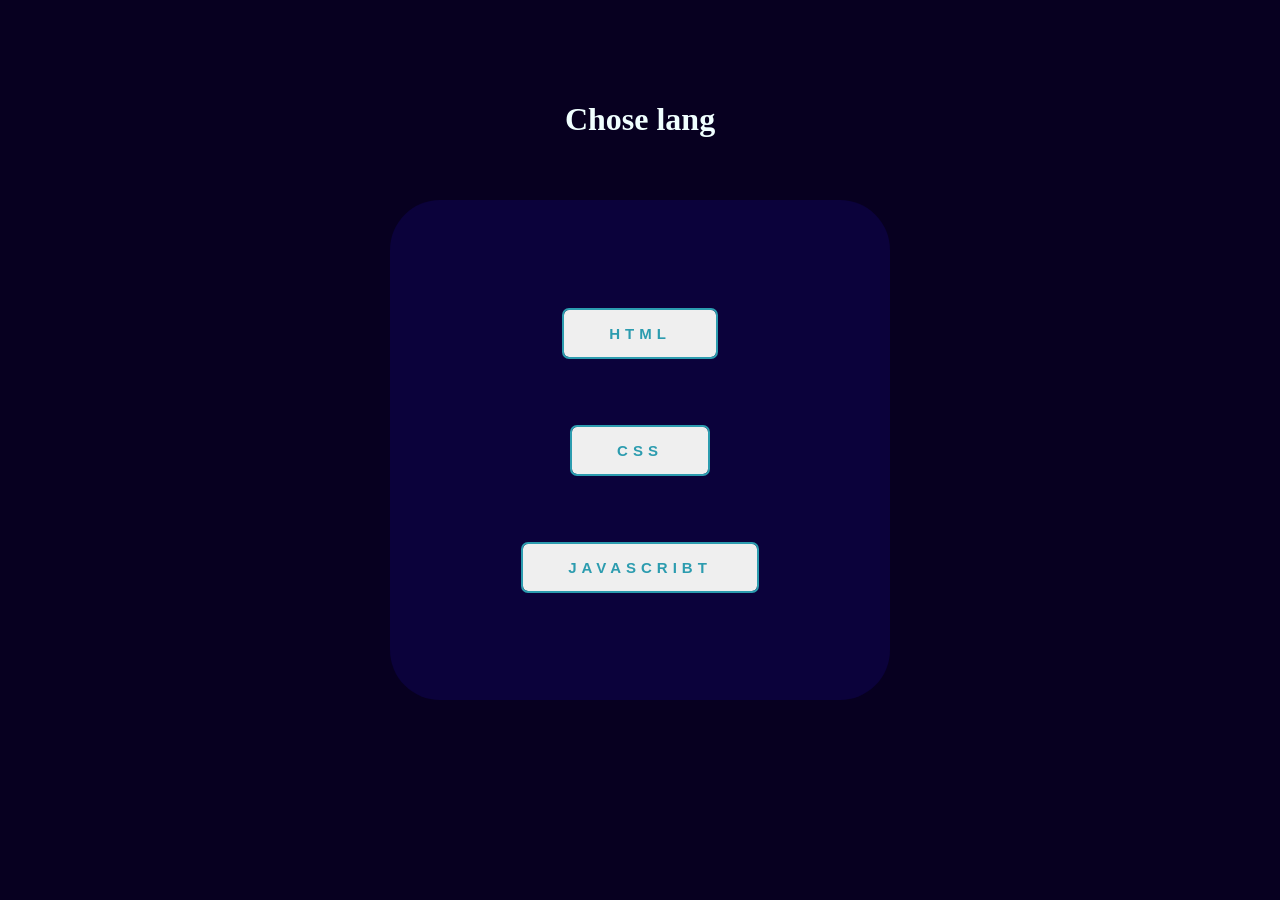
<file: index.html>
<!DOCTYPE html>
<html lang="en">

<head>
    <link rel="stylesheet" href="style.css">
    <meta charset="UTF-8">
    <meta name="viewport" content="width=device-width, initial-scale=1.0">
    <title>THOR⚡</title>
</head>
<body class="A7A">
    <h1 class="title">Chose lang</h1>

    <div class="What">
        <a href="html.level.html">
            <button class="button">HTML</button>
        </a>
    
        <a href="css.level.html" >
            <button class="button2">Css</button>
        </a>

        <a href="javascribt.level.html">
            <button class="button3">javascribt</button>
        </a>
        
     
        
    </div>
</body>
</html>
</file>
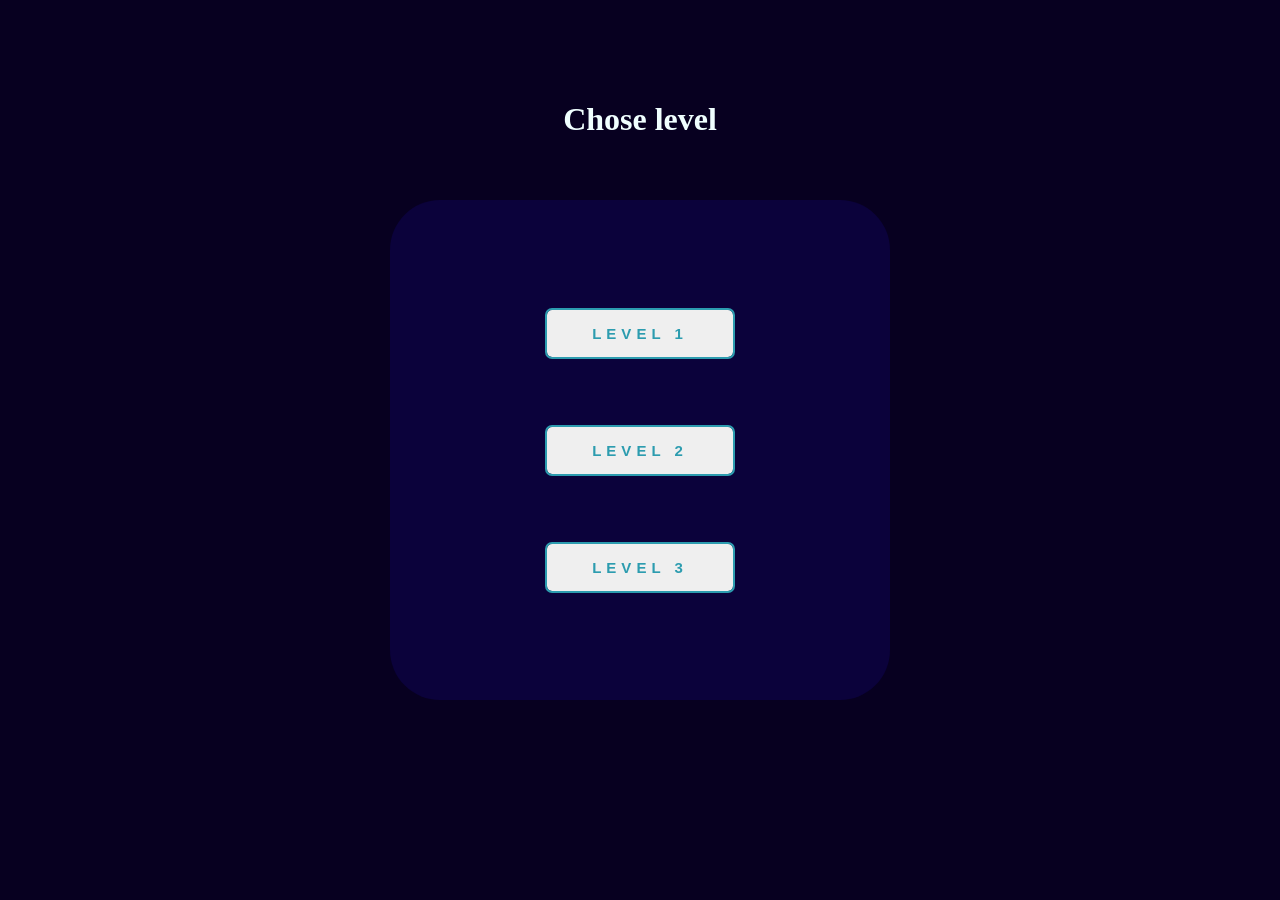
<file: css.level.html>
<!DOCTYPE html>
<html lang="en">

<head>
    <link rel="stylesheet" href="css.level.css">
    <meta charset="UTF-8">
    <meta name="viewport" content="width=device-width, initial-scale=1.0">
    <title>THOR⚡</title>
</head>
<body class="A7A">
    <h1 class="title">Chose level</h1>

    <div class="What">
        <a href="">
            <button class="button">level 1</button>
        </a>
    
        <a href="" >
            <button class="button2">level 2</button>
        </a>

        <a href="">
            <button class="button3">level 3</button>
        </a>
        
     
        
    </div>
</body>
</html>
</file>
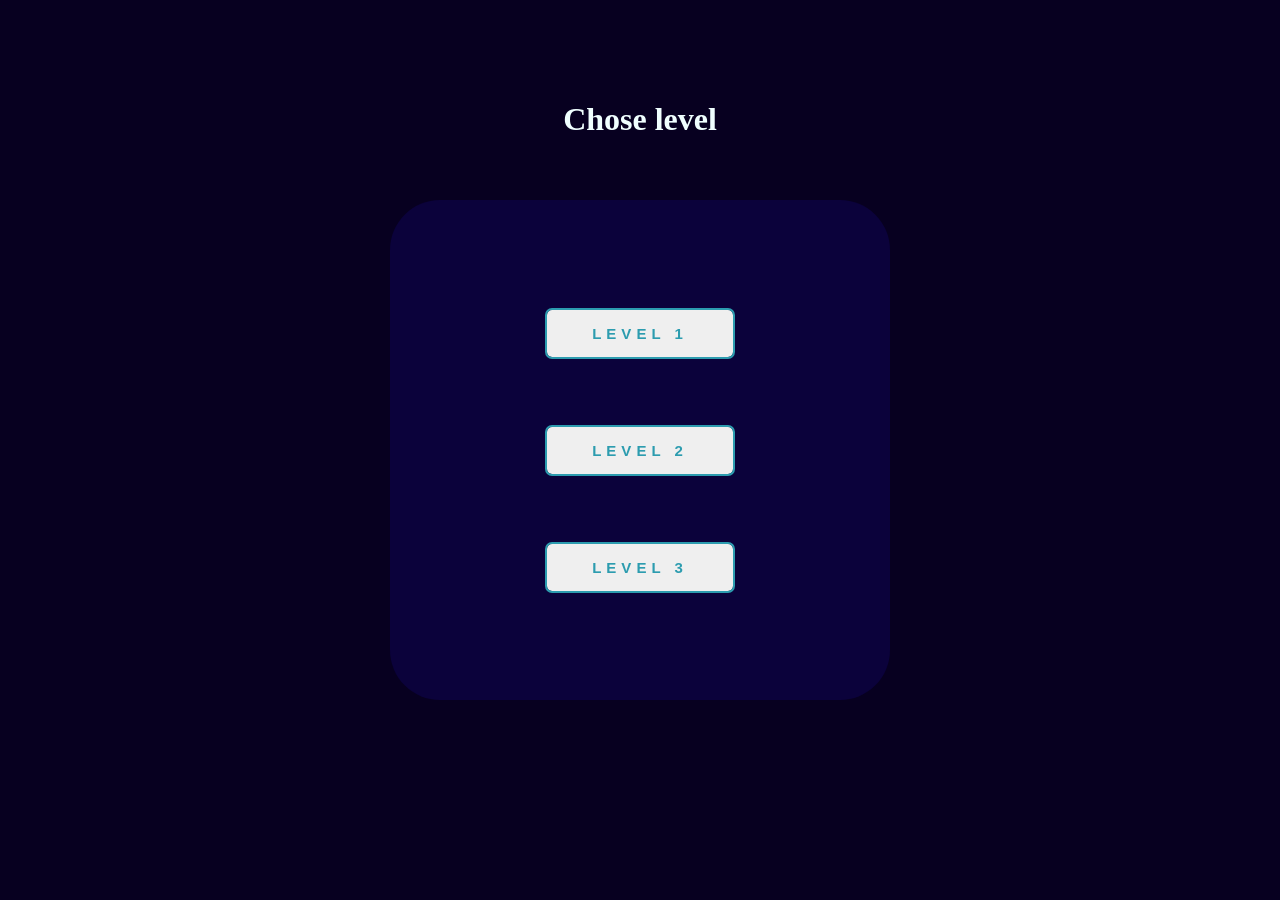
<file: html.level.html>
<!DOCTYPE html>
<html lang="en">

<head>
    <link rel="stylesheet" href="html.level.css">
    <meta charset="UTF-8">
    <meta name="viewport" content="width=device-width, initial-scale=1.0">
    <title>THOR⚡</title>
</head>
<body class="A7A">
    <h1 class="title">Chose level</h1>

    <div class="What">
        <a href="">
            <button class="button">level 1</button>
        </a>
    
        <a href="" >
            <button class="button2">level 2</button>
        </a>

        <a href="">
            <button class="button3">level 3</button>
        </a>
        
     
        
    </div>
</body>
</html>
</file>
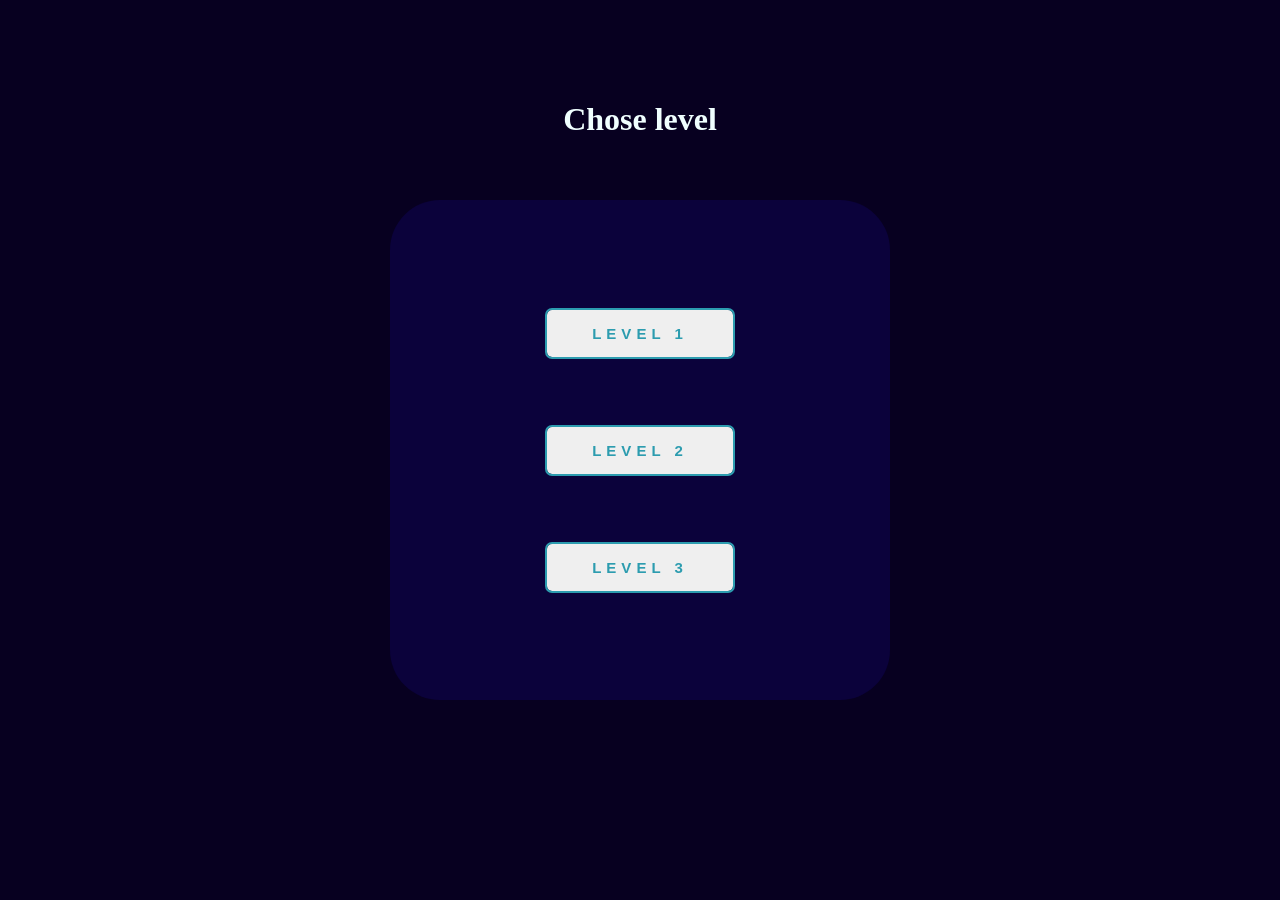
<file: javascribt.level.html>
<!DOCTYPE html>
<html lang="en">

<head>
    <link rel="stylesheet" href="javaScribt.level.css">
    <meta charset="UTF-8">
    <meta name="viewport" content="width=device-width, initial-scale=1.0">
    <title>THOR⚡</title>
</head>
<body class="A7A">
    <h1 class="title">Chose level</h1>

    <div class="What">
        <a href="">
            <button class="button">level 1</button>
        </a>
    
        <a href="" >
            <button class="button2">level 2</button>
        </a>

        <a href="">
            <button class="button3">level 3</button>
        </a>
        
     
        
    </div>
</body>
</html>
</file>
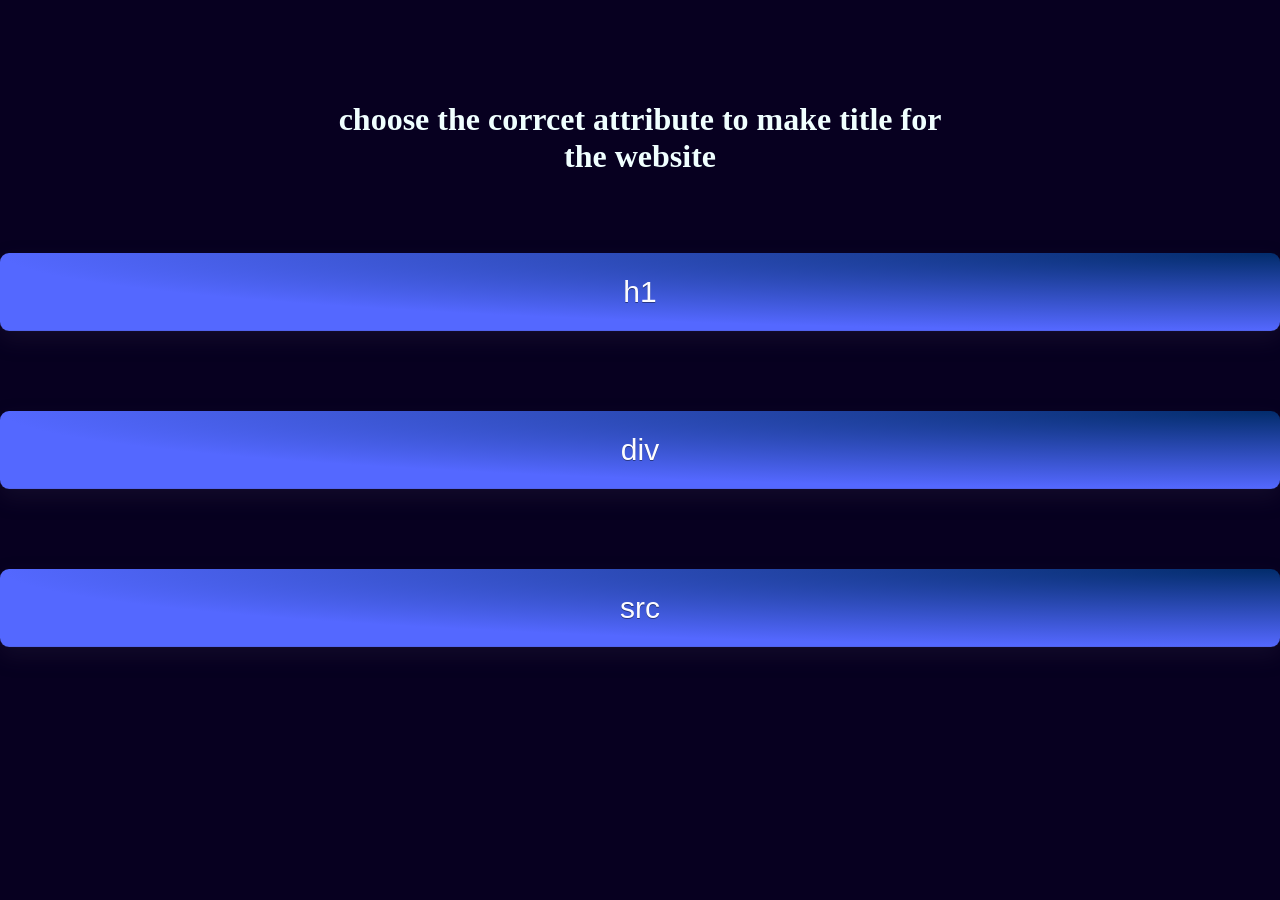
<file: level1HTML.html>
<!DOCTYPE html>
<html lang="en">

<head>
    <link rel="stylesheet" href="level1HTML.css">
    <meta charset="UTF-8">
    <meta name="viewport" content="width=device-width, initial-scale=1.0">
    <title>THOR⚡</title>
</head>
<body class="A7A">
    <h1 class="choose">choose the corrcet attribute to make title for the website</h1>

<div class="A7A">
   <button class="choose1">h1</button>
   <button class="choose2">div</button>
   <button class="choose3">src</button>

</div>

</body>
</html>
</file>
<file: style.css>
body{
    margin: 0;
    padding: 0;
    background: #000;
    display: flex;
    justify-content: center;
    align-items: center;
    height: 100vh;
    background-color: hsl(0, 0%, 95%);
}
.A7A{
    background-color: #070020;
}
.What{
    display: flex;
    flex-direction: column;
    color: white;
    background-color: hsl(249, 93%, 12%);
    border: none;
    height: 500px;
    width: 500px;
    border-radius: 50px;
    align-self: center;
    justify-content: center;
    align-items: center;
    gap: 70px;
    
    
}
.button {
  padding: 1em 3em;
  border: none;
  border-radius: 5px;
  font-weight: bold;
  letter-spacing: 5px;
  text-transform: uppercase;
  cursor: pointer;
  color: #2c9caf;
  transition: all 1000ms;
  font-size: 15px;
  position: relative;
  overflow: hidden;
  outline: 2px solid #2c9caf;
}

button:hover {
  color: #ffffff;
  transform: scale(1.1);
  outline: 2px solid #70bdca;
  box-shadow: 4px 5px 17px -4px #268391;
}

button::before {
  content: "";
  position: absolute;
  left: -50px;
  top: 0;
  width: 0;
  height: 100%;
  background-color: #2c9caf;
  transform: skewX(45deg);
  z-index: -1;
  transition: width 1000ms;
}

button:hover::before {
  width: 250%;
}

.button2 {

  padding: 1em 3em;
  border: none;
  border-radius: 5px;
  font-weight: bold;
  letter-spacing: 5px;
  text-transform: uppercase;
  cursor: pointer;
  color: #2c9caf;
  transition: all 1000ms;
  font-size: 15px;
  position: relative;
  overflow: hidden;
  outline: 2px solid #2c9caf;
}

button2:hover {
  color: #ffffff;
  transform: scale(1.1);
  outline: 2px solid #70bdca;
  box-shadow: 4px 5px 17px -4px #268391;
}

button2::before {
  content: "";
  position: absolute;
  left: -50px;
  top: 0;
  width: 0;
  height: 100%;
  background-color: #2c9caf;
  transform: skewX(45deg);
  z-index: -1;
  transition: width 1000ms;
}

button2:hover::before {
  width: 250%;
}



.button3 {
 
  padding: 1em 3em;
  border: none;
  border-radius: 5px;
  font-weight: bold;
  letter-spacing: 5px;
  text-transform: uppercase;
  cursor: pointer;
  color: #2c9caf;
  transition: all 1000ms;
  font-size: 15px;
  position: relative;
  overflow: hidden;
  outline: 2px solid #2c9caf;
}

.button3:hover {
  color: #ffffff;
  transform: scale(1.1);
  outline: 2px solid #70bdca;
  box-shadow: 4px 5px 17px -4px #268391;
}

.button3::before {
  content: "";
  position: absolute;
  left: -50px;
  top: 0;
  width: 0;
  height: 100%;
  background-color: #2c9caf;
  transform: skewX(45deg);
  z-index: -1;
  transition: width 1000ms;
}

.button3:hover::before {
  width: 250%;
}
.title{
    color: azure;
   position: absolute;
   top: 80px;
   left: 50%;
   transform: translateX(-50%);
}
</file>
<file: css.level.css>
body{
    margin: 0;
    padding: 0;
    background: #000;
    display: flex;
    justify-content: center;
    align-items: center;
    height: 100vh;
    background-color: hsl(0, 0%, 95%);
}
.A7A{
    background-color: #070020;
}
.What{
    display: flex;
    flex-direction: column;
    color: white;
    background-color: hsl(249, 93%, 12%);
    border: none;
    height: 500px;
    width: 500px;
    border-radius: 50px;
    align-self: center;
    justify-content: center;
    align-items: center;
    gap: 70px;
    
    
}
.button {
  padding: 1em 3em;
  border: none;
  border-radius: 5px;
  font-weight: bold;
  letter-spacing: 5px;
  text-transform: uppercase;
  cursor: pointer;
  color: #2c9caf;
  transition: all 1000ms;
  font-size: 15px;
  position: relative;
  overflow: hidden;
  outline: 2px solid #2c9caf;
}

button:hover {
  color: #ffffff;
  transform: scale(1.1);
  outline: 2px solid #70bdca;
  box-shadow: 4px 5px 17px -4px #268391;
}

button::before {
  content: "";
  position: absolute;
  left: -50px;
  top: 0;
  width: 0;
  height: 100%;
  background-color: #2c9caf;
  transform: skewX(45deg);
  z-index: -1;
  transition: width 1000ms;
}

button:hover::before {
  width: 250%;
}

.button2 {

  padding: 1em 3em;
  border: none;
  border-radius: 5px;
  font-weight: bold;
  letter-spacing: 5px;
  text-transform: uppercase;
  cursor: pointer;
  color: #2c9caf;
  transition: all 1000ms;
  font-size: 15px;
  position: relative;
  overflow: hidden;
  outline: 2px solid #2c9caf;
}

button2:hover {
  color: #ffffff;
  transform: scale(1.1);
  outline: 2px solid #70bdca;
  box-shadow: 4px 5px 17px -4px #268391;
}

button2::before {
  content: "";
  position: absolute;
  left: -50px;
  top: 0;
  width: 0;
  height: 100%;
  background-color: #2c9caf;
  transform: skewX(45deg);
  z-index: -1;
  transition: width 1000ms;
}

button2:hover::before {
  width: 250%;
}



.button3 {
 
  padding: 1em 3em;
  border: none;
  border-radius: 5px;
  font-weight: bold;
  letter-spacing: 5px;
  text-transform: uppercase;
  cursor: pointer;
  color: #2c9caf;
  transition: all 1000ms;
  font-size: 15px;
  position: relative;
  overflow: hidden;
  outline: 2px solid #2c9caf;
}

.button3:hover {
  color: #ffffff;
  transform: scale(1.1);
  outline: 2px solid #70bdca;
  box-shadow: 4px 5px 17px -4px #268391;
}

.button3::before {
  content: "";
  position: absolute;
  left: -50px;
  top: 0;
  width: 0;
  height: 100%;
  background-color: #2c9caf;
  transform: skewX(45deg);
  z-index: -1;
  transition: width 1000ms;
}

.button3:hover::before {
  width: 250%;
}
.title{
    color: azure;
   position: absolute;
   top: 80px;
   left: 50%;
   transform: translateX(-50%);
}
</file>
<file: html.level.css>
body{
    margin: 0;
    padding: 0;
    background: #000;
    display: flex;
    justify-content: center;
    align-items: center;
    height: 100vh;
    background-color: hsl(0, 0%, 95%);
}
.A7A{
    background-color: #070020;
}
.What{
    display: flex;
    flex-direction: column;
    color: white;
    background-color: hsl(249, 93%, 12%);
    border: none;
    height: 500px;
    width: 500px;
    border-radius: 50px;
    align-self: center;
    justify-content: center;
    align-items: center;
    gap: 70px;
    
    
}
.button {
  padding: 1em 3em;
  border: none;
  border-radius: 5px;
  font-weight: bold;
  letter-spacing: 5px;
  text-transform: uppercase;
  cursor: pointer;
  color: #2c9caf;
  transition: all 1000ms;
  font-size: 15px;
  position: relative;
  overflow: hidden;
  outline: 2px solid #2c9caf;
}

button:hover {
  color: #ffffff;
  transform: scale(1.1);
  outline: 2px solid #70bdca;
  box-shadow: 4px 5px 17px -4px #268391;
}

button::before {
  content: "";
  position: absolute;
  left: -50px;
  top: 0;
  width: 0;
  height: 100%;
  background-color: #2c9caf;
  transform: skewX(45deg);
  z-index: -1;
  transition: width 1000ms;
}

button:hover::before {
  width: 250%;
}

.button2 {

  padding: 1em 3em;
  border: none;
  border-radius: 5px;
  font-weight: bold;
  letter-spacing: 5px;
  text-transform: uppercase;
  cursor: pointer;
  color: #2c9caf;
  transition: all 1000ms;
  font-size: 15px;
  position: relative;
  overflow: hidden;
  outline: 2px solid #2c9caf;
}

button2:hover {
  color: #ffffff;
  transform: scale(1.1);
  outline: 2px solid #70bdca;
  box-shadow: 4px 5px 17px -4px #268391;
}

button2::before {
  content: "";
  position: absolute;
  left: -50px;
  top: 0;
  width: 0;
  height: 100%;
  background-color: #2c9caf;
  transform: skewX(45deg);
  z-index: -1;
  transition: width 1000ms;
}

button2:hover::before {
  width: 250%;
}



.button3 {
 
  padding: 1em 3em;
  border: none;
  border-radius: 5px;
  font-weight: bold;
  letter-spacing: 5px;
  text-transform: uppercase;
  cursor: pointer;
  color: #2c9caf;
  transition: all 1000ms;
  font-size: 15px;
  position: relative;
  overflow: hidden;
  outline: 2px solid #2c9caf;
}

.button3:hover {
  color: #ffffff;
  transform: scale(1.1);
  outline: 2px solid #70bdca;
  box-shadow: 4px 5px 17px -4px #268391;
}

.button3::before {
  content: "";
  position: absolute;
  left: -50px;
  top: 0;
  width: 0;
  height: 100%;
  background-color: #2c9caf;
  transform: skewX(45deg);
  z-index: -1;
  transition: width 1000ms;
}

.button3:hover::before {
  width: 250%;
}
.title{
    color: azure;
   position: absolute;
   top: 80px;
   left: 50%;
   transform: translateX(-50%);
}
</file>
<file: javaScribt.level.css>
body{
    margin: 0;
    padding: 0;
    background: #000;
    display: flex;
    justify-content: center;
    align-items: center;
    height: 100vh;
    background-color: hsl(0, 0%, 95%);
}
.A7A{
    background-color: #070020;
}
.What{
    display: flex;
    flex-direction: column;
    color: white;
    background-color: hsl(249, 93%, 12%);
    border: none;
    height: 500px;
    width: 500px;
    border-radius: 50px;
    align-self: center;
    justify-content: center;
    align-items: center;
    gap: 70px;
    
    
}
.button {
  padding: 1em 3em;
  border: none;
  border-radius: 5px;
  font-weight: bold;
  letter-spacing: 5px;
  text-transform: uppercase;
  cursor: pointer;
  color: #2c9caf;
  transition: all 1000ms;
  font-size: 15px;
  position: relative;
  overflow: hidden;
  outline: 2px solid #2c9caf;
}

button:hover {
  color: #ffffff;
  transform: scale(1.1);
  outline: 2px solid #70bdca;
  box-shadow: 4px 5px 17px -4px #268391;
}

button::before {
  content: "";
  position: absolute;
  left: -50px;
  top: 0;
  width: 0;
  height: 100%;
  background-color: #2c9caf;
  transform: skewX(45deg);
  z-index: -1;
  transition: width 1000ms;
}

button:hover::before {
  width: 250%;
}

.button2 {

  padding: 1em 3em;
  border: none;
  border-radius: 5px;
  font-weight: bold;
  letter-spacing: 5px;
  text-transform: uppercase;
  cursor: pointer;
  color: #2c9caf;
  transition: all 1000ms;
  font-size: 15px;
  position: relative;
  overflow: hidden;
  outline: 2px solid #2c9caf;
}

button2:hover {
  color: #ffffff;
  transform: scale(1.1);
  outline: 2px solid #70bdca;
  box-shadow: 4px 5px 17px -4px #268391;
}

button2::before {
  content: "";
  position: absolute;
  left: -50px;
  top: 0;
  width: 0;
  height: 100%;
  background-color: #2c9caf;
  transform: skewX(45deg);
  z-index: -1;
  transition: width 1000ms;
}

button2:hover::before {
  width: 250%;
}



.button3 {
 
  padding: 1em 3em;
  border: none;
  border-radius: 5px;
  font-weight: bold;
  letter-spacing: 5px;
  text-transform: uppercase;
  cursor: pointer;
  color: #2c9caf;
  transition: all 1000ms;
  font-size: 15px;
  position: relative;
  overflow: hidden;
  outline: 2px solid #2c9caf;
}

.button3:hover {
  color: #ffffff;
  transform: scale(1.1);
  outline: 2px solid #70bdca;
  box-shadow: 4px 5px 17px -4px #268391;
}

.button3::before {
  content: "";
  position: absolute;
  left: -50px;
  top: 0;
  width: 0;
  height: 100%;
  background-color: #2c9caf;
  transform: skewX(45deg);
  z-index: -1;
  transition: width 1000ms;
}

.button3:hover::before {
  width: 250%;
}
.title{
    color: azure;
   position: absolute;
   top: 80px;
   left: 50%;
   transform: translateX(-50%);
}
</file>
<file: level1HTML.css>
body{
    margin: 0;
    padding: 0;
    background: #000;
    display: flex;
    justify-content: center;
    text-align: center;
    height: 100vh;
    background-color: hsl(0, 0%, 95%);
}
.A7A{
    background-color: #070020;
}
.choose{
    font-family: 50px;
    color: azure;
   position: absolute;
   top: 80px;
   left: 50%;
   transform: translateX(-50%);
}
.choose1  {
  font-size: 30px;
  display: inline-block;
  outline: 0;
  border: 0;
  cursor: pointer;
  will-change: box-shadow,transform;
  background: radial-gradient( 100% 100% at 100% 0%, #022c6b 0%, #5468FF 100% );
  box-shadow: 0px 0.01em 0.01em rgb(45 35 66 / 40%), 0px 0.3em 0.7em -0.01em rgb(45 35 66 / 30%), inset 0px -0.01em 0px rgb(58 65 111 / 50%);
  padding: 0 2em;
  border-radius: 0.3em;
  color: #fcfcff;
  height: 2.6em;
  text-shadow: 0 1px 0 rgb(0 0 0 / 40%);
  transition: box-shadow 0.15s ease, transform 0.15s ease;
}

.choose1:hover {
  box-shadow: 0px 0.1em 0.2em rgb(45 35 66 / 40%), 0px 0.4em 0.7em -0.1em rgb(45 35 66 / 30%), inset 0px -0.1em 0px #3c4fe0;
  transform: translateY(-0.1em);
}

.choose1:active {
  box-shadow: inset 0px 0.1em 0.6em #050a2e;
  transform: translateY(0em);
}


.choose2  {
  font-size:30px;
  display: inline-block;
  outline: 0;
  border: 0;
  cursor: pointer;
  will-change: box-shadow,transform;
  background: radial-gradient( 100% 100% at 100% 0%, #022c6b 0%, #5468FF 100% );
  box-shadow: 0px 0.01em 0.01em rgb(45 35 66 / 40%), 0px 0.3em 0.7em -0.01em rgb(45 35 66 / 30%), inset 0px -0.01em 0px rgb(58 65 111 / 50%);
  padding: 0 2em;
  border-radius: 0.3em;
  color: #fcfcff;
  height: 2.6em;
  text-shadow: 0 1px 0 rgb(0 0 0 / 40%);
  transition: box-shadow 0.15s ease, transform 0.15s ease;
}

.choose2:hover {
  box-shadow: 0px 0.1em 0.2em rgb(45 35 66 / 40%), 0px 0.4em 0.7em -0.1em rgb(45 35 66 / 30%), inset 0px -0.1em 0px #3c4fe0;
  transform: translateY(-0.1em);
}

.choose2:active {
  box-shadow: inset 0px 0.1em 0.6em #050a2e;
  transform: translateY(0em);
}


.choose3  { 
  font-size: 30px;
  display: inline-block;
  outline: 0;
  border: 0;
  cursor: pointer;
  will-change: box-shadow,transform;
  background: radial-gradient( 100% 100% at 100% 0%, #022c6b 0%, #5468FF 100% );
  box-shadow: 0px 0.01em 0.01em rgb(45 35 66 / 40%), 0px 0.3em 0.7em -0.01em rgb(45 35 66 / 30%), inset 0px -0.01em 0px rgb(58 65 111 / 50%);
  padding: 0 2em;
  border-radius: 0.3em;
  color: #fcfcff;
  height: 2.6em;
  text-shadow: 0 1px 0 rgb(0 0 0 / 40%);
  transition: box-shadow 0.15s ease, transform 0.15s ease;
}

.choose3:hover {
  box-shadow: 0px 0.1em 0.2em rgb(45 35 66 / 40%), 0px 0.4em 0.7em -0.1em rgb(45 35 66 / 30%), inset 0px -0.1em 0px #3c4fe0;
  transform: translateY(-0.1em);
}

.choose3:active {
  box-shadow: inset 0px 0.1em 0.6em #050a2e;
  transform: translateY(0em);
}

.A7A{
    text-align: center;
   left: auto;
    display: flex;
    flex-direction: column;
    gap: 80px;
}
</file>
